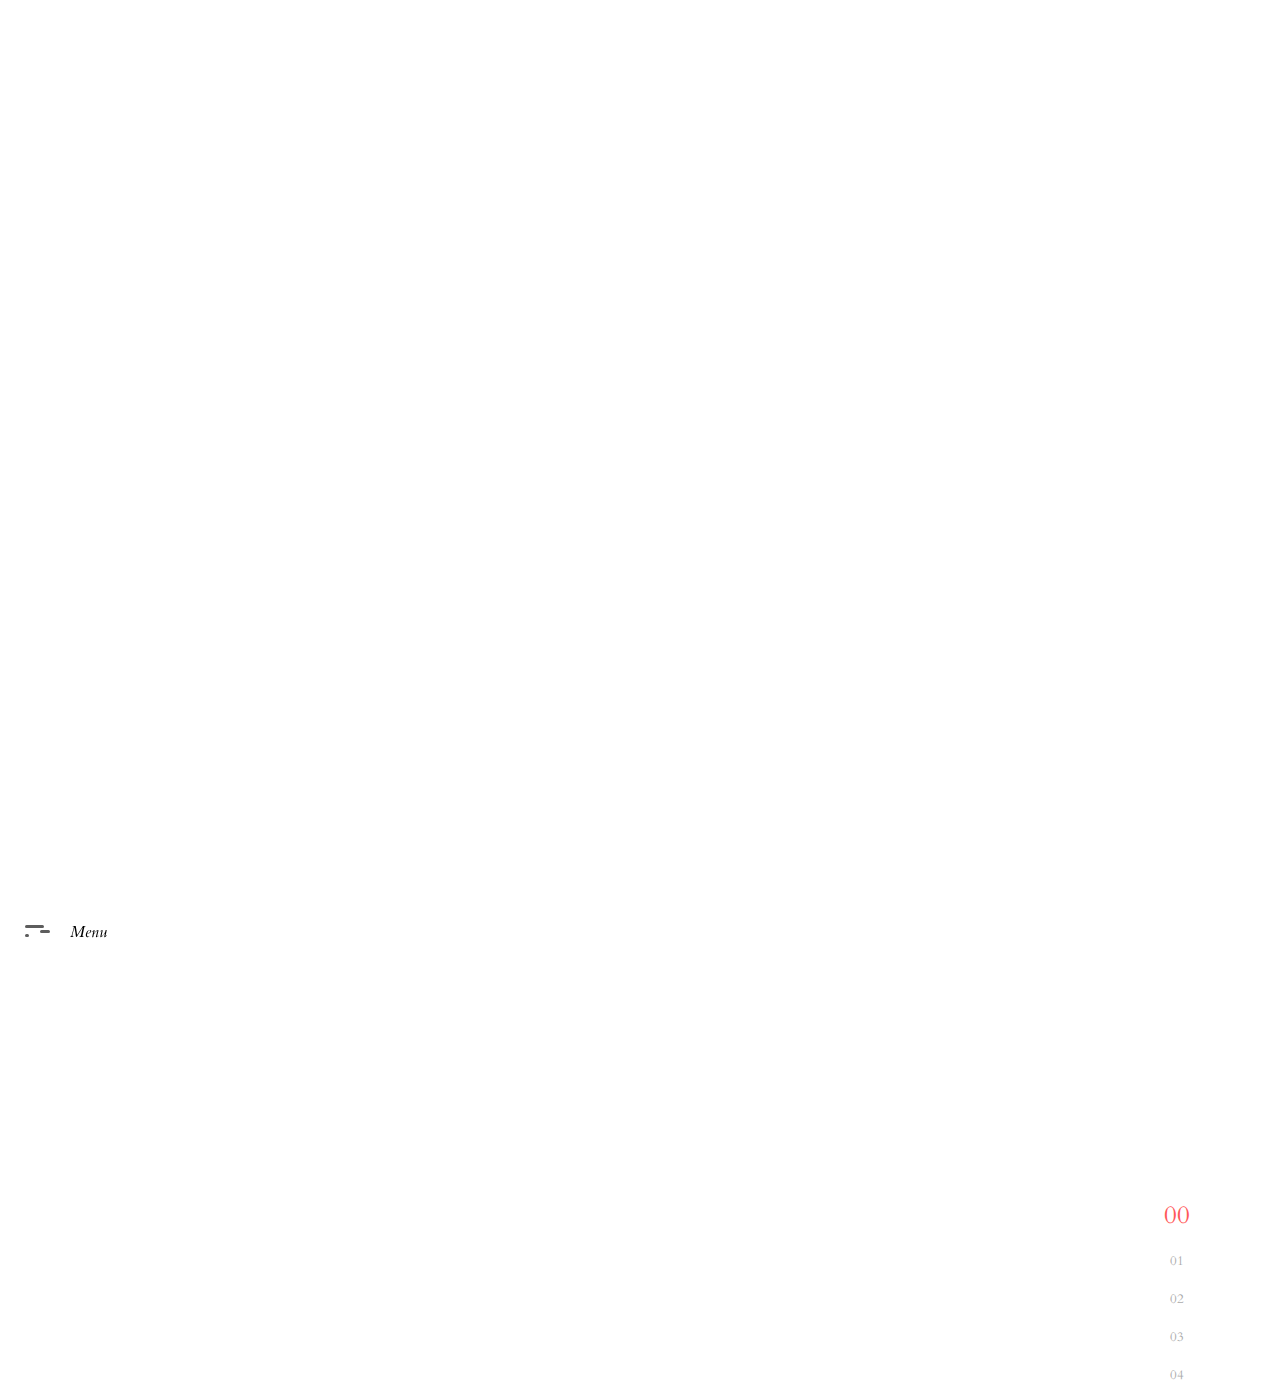
<file: index.html>
<!DOCTYPE html>
<html lang="en">
<head>
	<meta charset="UTF-8">
	<title>Gérome Lacaux - Web Student</title>
	<link rel="stylesheet" type="text/css" href="style/style.css">
	<link href="https://fonts.googleapis.com/css?family=Montserrat:100,200,300,400,400i,500,600,700,900" rel="stylesheet">
	<link rel="icon" type="image/png" href="img-layout/favicon2Test.png" />
	<link href="https://fonts.googleapis.com/css?family=Cardo:400,400i,700" rel="stylesheet">
	<script src="https://ajax.googleapis.com/ajax/libs/jquery/3.1.1/jquery.min.js"></script>
	<script type="text/javascript" src="javascript/MailtoComposeInGMail.user.js"></script>
</head>
<body>
	<div class="containerLoader">
		<div class="half">
			<div class="loader">
				<svg version="1.1" id="recruiting-r-drawit" xmlns="http://www.w3.org/2000/svg" xmlns:xlink="http://www.w3.org/1999/xlink" x="0px" y="0px"
				width="800px" height="400px" xml:space="preserve">
				<path class="drawit recruiting-r" d="M246,160h39.3v62c-17.3,19.3-41.3,29-72,29c-25.7,0-47.2-8.5-64.6-25.5c-17.4-17-26.1-38.5-26.1-64.4
				c0-25.9,8.9-47.5,26.6-64.9c17.8-17.3,39.2-26,64.3-26c25.1,0,46.9,8.3,65.4,24.8l-20.3,29.3c-7.8-6.8-15-11.5-21.6-14.1
				c-6.6-2.6-13.7-3.9-21.4-3.9c-14.8,0-27.3,5-37.5,15.1c-10.2,10.1-15.3,23.4-15.3,39.9s4.9,29.7,14.6,39.6
				c9.8,9.9,21.4,14.9,34.9,14.9s24.8-2.6,33.8-7.8V160z"/>
			</svg>
		</div>
	</div>
</div>
<section class="lines">
	<span class="l1"></span>
	<span class="l2"></span>
	<span class="l3"></span>
	<span class="l4"></span>
	<span class="l5"></span>
	<span class="l6"></span>
	<span class="l7"></span>
	<span class="l8"></span>
</section>
<article class="containerGlobalMenu clearfix">
	<div class="containerBurgerMenu">
		<div class="strait1"></div>
		<div class="strait2"></div>
		<div class="strait3"></div>
	</div>
	<a class="menu-link">
		<div class="strip-anim-container">
			<div class=".menu-link-txt">
				<div class="menu-link-default">
					<div class="menu-link-default-txt">Menu</div>
				</div>
				<div class="menu-link-hover">Menu</div>
			</div>
		</div>
	</a>
</article>
<div class="containerCarrousel">
	<p id="0" class="active">00</p>
	<p id="1">01</p>
	<p id="2">02</p>
	<p id="3">03</p>
	<p id="4">04</p>
</div>
<div class="mainPage">
	<div class="containerTitle">
		<h1>Front Dev</h1>
		<h2>Apprenticeship search</h2>
		<div class="anim"></div>
		<div class="animh1"></div>
		<div class="animh2"></div>
	</div>
	<div class="containerTitle2">
		<p>Hello, my name is Gérome and I'm a french web student @HETIC and this is my Portfolio.</p>
	</div>
	<div class="scroll2">
	<a href="http://geromelacaux.fr/Larchitecture/">
		<p><h2><span>LARCHITECTURE</span></h2>
			<div class="alignProject">
				<div class="shadowContainerLarchitecture">
					<div class="containerLarchitecture">
						<h3>Larchitecture <span>//</span> Responsive</h3>
						<span class="barLarchitecture"></span>
						<p class="buttonDiscover">#Discover</p>
					</div>
					<div></div>
				</div>
			</div>
		</p>
	</a>
	</div>
	<div class="scroll3">
		<a href="http://geromelacaux.fr/Tate/">
		<p><h2><span>GALERIE</span></h2>
			<div class="alignProject">
				<div class="shadowContainerGalerie">
					<div class="containerGalerie">
						<h3>Tate Modern <span>//</span> Recast</h3>
						<span class="barGalerie"></span>
						<p class="buttonDiscover">#Discover</p>
					</div>
					<div></div>
				</div>
			</div>
		</p>
		</a>
	</div>
	<div class="scroll4">
	<a href="http://geromelacaux.fr/Caveman/">
		<p><h2><span>CAVEMAN</span></h2>
			<div class="alignProject">
				<div class="shadowContainerCaveman">
					<div class="containerCaveman">
						<h3>The Caveman <span>//</span> Creation</h3>
						<span class="barCaveman"></span>
						<p class="buttonDiscover">#Discover</p>
					</div>
					<div></div>
				</div>
			</div>
		</p>
	</a>
	</div>
	<div class="scroll5">
		<p><h2><span>Incomming</span></h2>
			<div class="alignProject">
				<div class="shadowContainerIncomming">
					<div class="containerIncomming">
						<h3>Soon <span>//</span> Incomming</h3>
						<span class="barIncomming"></span>
						<p class="buttonDiscover">#Discover</p>
					</div>
					<div></div>
				</div>
			</div>
		</p>
	</div>
</div>
</div>
<h4 class="scrollArrow">
  scroll
  <svg version="1.1" id="svg-arrow-down" xmlns="http://www.w3.org/2000/svg" xmlns:xlink="http://www.w3.org/1999/xlink" x="0px" y="0px" viewBox="0 0 22 24" style="enable-background:new 0 0 22 24;" xml:space="preserve">
    <polygon style="fill:#000000;" points="20.58,11.584 12.004,20.158 12.004,0 9.996,0 9.996,20.158 1.42,11.584 0,13.004 11,24
					22,13.004 "></polygon>
  </svg></h4>
<div class="containerNav">
	<nav>
		<ul class="listMenu">
			<li class="homeLink"><p><a>Home</a></p></li>
			<li><p><a href="">Project</a></p></li>
			<li class="aboutLink"><p><a>About Me</a></p></li>
			<li class="contactLink"><p><a>Contact</a></p></li>
		</ul>
	</nav>
	<div class="bigLetter"></div>
</div>
<div class="containerContact">
	<h2><span>Contact</span><span>Me ?</span></h2>
	<div class="containerLinksContact">
	<ul>
		<li><a href="">Mail<div class="aboutBar"></div></a> <br></li>
		<li><a href="https://www.linkedin.com/in/g%C3%A9rome-lacaux-8150a0138/">Linkedin<div class="aboutBar"></div></a> <br></li>
		<li><a href="https://hetic.thewarmup.io/player/17">Thewarmup<div class="aboutBar"></div></a> <br></li>
		<li><a href="https://github.com/lacaux-gerome">Github<div class="aboutBar"></div></a> <br></li>
	</ul>
	</div>
	<a class="workTogether" href="mailto:gerome.lacaux@hetic.net?subject=Nouveau briefing" target="_blank" rel="external">Let's work together<br>
	<span>Brief Me</span></a>
</div>
<div class="containerAbout">
	<p>Hello, my name is <span>Gérome Lacaux</span> and I'm a french 19 y/o student @ HETIC Paris. I'm looking for an <span>apprenticeship</span> for 2 years. <br> Passionated and invested, I try to improve my <span>coding skills</span> everyday. At the moment, I'm doing an internship at SNCF as <span>Front-end</span> dev. Do not hesitate to contact me for projects or anything else ! <br></p>
</body>

<script type="text/javascript" src="javascript/js.js"></script>
<script type="text/javascript">
	var loader = document.querySelector('.containerLoader');
	var mainPage = document.querySelector('.mainPage');
	var scrollbar = document.querySelector('.scene-scroll-btn');
	var scrollDown = document.querySelector('.scrollArrow');

	setTimeout(function load(){ 
		loader.style.display = 'none';
	}, 2000);

	setTimeout(function fadeone(){ 
		loader.style.opacity = '0';
		loader.style.transition = '1.5s';
	}, 2000);

	setTimeout(function fadetwo(){ 	
		mainPage.style.display = 'block';
		scrollDown.style.display = 'block';
	}, 2000);

	window.addEventListener("load", function(event) {
		fadeone();
		fadetwo();
		load();
	});



</script>
</script>
</html>
</file>
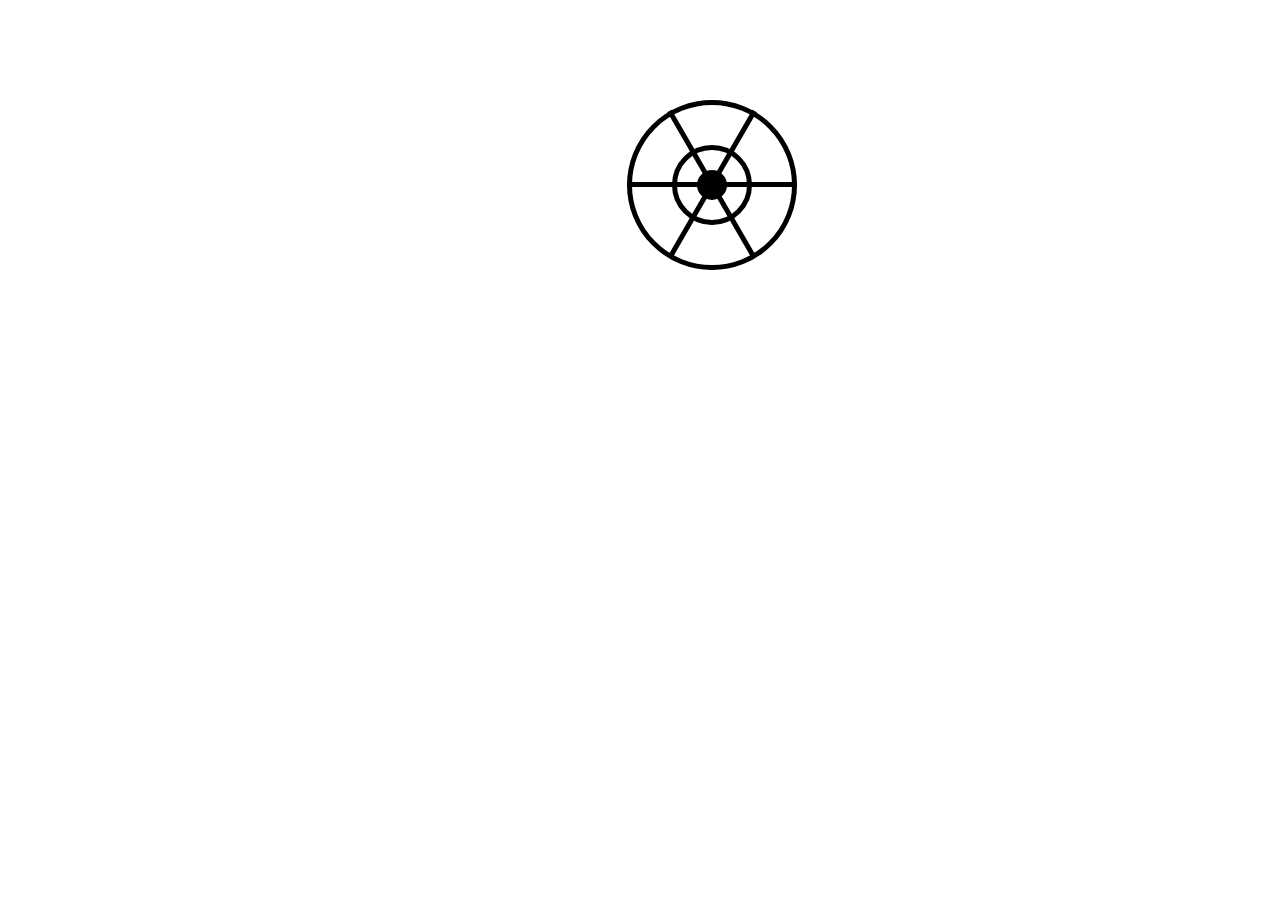
<file: bullshit mé on c jamé/indexClock.html>
<!DOCTYPE html>
<html lang="en">
<head>
	<meta charset="UTF-8">
	<title>Clock</title>
	<link rel="stylesheet" type="text/css" href="indexClockStyle.css">
</head>
<body>
	<div class="containerEngrenages">
		<span></span>
		<div class="roll1"></div>
		<div class="barre1"></div>
		<div class="roll2"></div>
		<div class="barre2"></div>
		<div class="roll3"></div>
		<div class="barre3"></div>
	</div>
</body>
</html>
</file>
<file: style/style.css>
@charset "utf-8";

*{
   padding: 0;
   margin: 0;
}

   *,
   *:before
   *;after {
      box-sizing: border-box;
   }

.clearfix:before,
.clearfix:after {
   content: " ";
   display: table;
}

.clearfix:after {
   clear:both;
}

body{
	font-family: 'Cardo', serif;
    overflow: hidden;
    background-color: white;
}

::selection {
    background-color: #1a1c1f;
    color: #fff;
}

::-webkit-scrollbar
{
  width: 8px;  /* for vertical scrollbars */
  height: 8px; /* for horizontal scrollbars */
}
::-webkit-scrollbar:hover
{
    width: 12px;
    height: 12px;
}

::-webkit-scrollbar-track
{
  background: rgba(0, 0, 0, 0.1);
}

::-webkit-scrollbar-thumb
{
background-color: rgb(255,90,90);
}

.mainPage{
    transition: 1s;
    display: none;
}

.containerLoader{
    height: 100vh;
    display: block;
}

.loader {
  width: 54px;
  height: 80px;
  position: absolute;
  margin: auto;
  top: 0;
  bottom: 0;
  right: 0;
  left: 0;
}

.drawit {
  fill: transparent;
  stroke: #000;
  stroke-width: 2px;
  stroke-dasharray: 1000;
  stroke-dashoffset: 1000;
  animation: dash 1.5s infinite ease-in-out;
}

.recruiting-r {
  fill: white;
  stroke: rgba(0,0,0,0.6);
  stroke-width: 1px;
}


@keyframes dash {
  0% {
    stroke-dashoffset: 1000;
  }
  100% {
    stroke-dashoffset: 0;
  }
}

.half {
  position: absolute;
  top: -40%;
  bottom: 0;
  left: -22%;
  right: 0;
}

.containerLoader p{
    font-style: 'Montserrat', sans-serif;
    text-align: center;
    margin-top: 27%;
    font-style: 40px;
    font-weight: 500;
    letter-spacing: 2;
}

.containerLoader p span{
    font-size: 50px;
}

/* -----------lignes----------- */

.lines{
    width: 100%;
    height: 100%;
    position: fixed;
    pointer-events: none;
    transition: all 2s ease-in-out;
}

.lines > span{
    display: block;
    position: absolute;
    background: rgba(0, 0, 0, 0.11);
    height: 0%;
    width: 1px;
    -webkit-animation-delay: 3s;
    -o-animation-delay: 3s;
    animation-delay: 3s;
    top: 0;
    left: 0;
    content: '';
    animation-name: anim-top-to-bot;
    animation-duration: 3s;
    animation-fill-mode: forwards;
    animation-timing-function: cubic-bezier(0.54, -0.02, 0.43, 1.1);
}

.lines > span:nth-child(2n +1){
    -webkit-animation-delay: 5s;
    -o-animation-delay: 5s;
    animation-delay: 5s;
    animation-name: anim-top-to-bot;
    -webkit-animation-duration:3s;
    -o-animation-duration: 3s;
    animation-duration: 3s; 
    -webkit-animation-fill-mode: forwards;
    -o-animation-fill-mode: forwards;
    animation-fill-mode: forwards: 
    -webkit-animation-timing-function: cubic-bezier(0.54, -0.02, 0.43, 1.1);
    -o-animation-timing-function: cubic-bezier(0.54, -0.02, 0.43, 1.1);
    animation-timing-function: cubic-bezier(0.54, -0.02, 0.43, 1.1);
}

 @keyframes anim-top-to-bot {
    0%  {height:0%;}
    33% {height: 100%;}
    66% {margin-top: 630px;}
    67%{margin-top: 0px;height: 0%;}
    100%{height: 100%;opacity: 0;}
}


.lines .l1{
    left: 12%;
}

.lines .l2{
    left: 23%;
}

.lines .l3{
    left: 34%;
}

.lines .l4{
    left: 45%;
}

.lines .l5{
    left: 56%;
}

.lines .l6{
    left: 67%
}

.lines .l7{
    left: 78%
}

.lines .l8{
    left: 89%
}

/* ---------Menu burger------------ */

.containerGlobalMenu{
    display: inline-block;
    position: fixed;    
    z-index: 9999;
}

.containerGlobalMenu:hover .containerBurgerMenu div{
    background-color: rgb(255,90,90);
}

.containerBurgerMenu{
	overflow: hidden;
	cursor: pointer;
	width: 25px;
    height: 40px;
	margin: 7px 0px 0px 10px;
	float: left;
    position: relative;
	padding: 15px;
}

.containerBurgerMenu div{
	border-radius: 2px;
	background-color: #5D5D5D;
	height: 3px;
    position: absolute;
	margin-top: 2px;
	transition: all 1s cubic-bezier(0.77, 0, 0.175, 1);
}

.containerBurgerMenu div:nth-child(1){
	width: 19px;
    top: 16px;
}
.containerBurgerMenu div:nth-child(2){
	width: 10px;
	transform: translateX(15px);
    top: 21px;
}

.containerBurgerMenu div:nth-child(3){
	width: 4px;
	top: 25px;
}

/*-----------Menu EFFECT--------------*/

.menu-link {
    margin-top: 2px;
    display: inline-block;
    padding: 14px 5px;
    color: #fff;
    overflow: hidden;
    cursor: pointer;
}

.menu-link-txt {
    float: left;
    position: relative;
}

.menu-link-default{
    color: black;
    width: 100%;
    font-style: italic;
    padding: 5px 0;
    white-space: nowrap;
    transition: all 1s cubic-bezier(0.77, 0, 0.175, 1);
    overflow: hidden;
}

.menu-link-hover{
    font-style: italic;
    position: absolute;
    left: 0;
    top: 0;
    width: 0%;
    padding: 5px 0;
    color: rgb(255,90,90);
    white-space: nowrap;
    overflow: hidden;
    transition: all 1s cubic-bezier(0.77, 0, 0.175, 1);
}


.containerGlobalMenu:hover .menu-link-default .menu-link-hover{
    width: 100%
}

.strip-anim-container {
    float: left;
    clear: both;
    position: relative;
    overflow: hidden;
}

.containerGlobalMenu:hover .menu-link .menu-link-hover {
    width: 100%;
}

/* --------Liste caroussel-------- */

.containerCarrousel{
    position: relative;
    z-index: 999999;
    padding: 10px;
    font-size: 13px;
    float: right;
    text-align: center;
    color: black;
    transition: .3s;
    margin-top: 32vh;
    margin-right: 80px;
    -webkit-transition-timing-function: ease-in-out;
    -o-transition-timing-function: ease-in-out;
    transition-timing-function: ease-in-out;

}

.containerCarrousel p{
    margin-top: 20px;
    color: #ababab;
    cursor: pointer;
}

.containerCarrousel p:nth-child(1){
    margin-top: 0px;
}

.containerCarrousel .active{
    font-size: 25px;
    color: rgb(255,90,90);
}

/* ---------titre + annim loader---------- */

.containerTitle{
    width: 500px;
    position: relative;
    top: 20vh;
    left: 34%;
}

.containerTitle h1{
    position: absolute;
    top: 0;
    left: 0;
    font-size: 100px;
    font-family: 'Montserrat', sans-serif;
    font-weight: 600;
    visibility: hidden;
    animation-name: anim-visible;
    animation-duration: 1.5s;
    animation-fill-mode: forwards;
}

@keyframes anim-visible{
    50%{visibility: hidden;}
    51%{visibility: visible;}
    100%{visibility: visible;}
}

.containerTitle h2{
    visibility: hidden;
    animation-name: anim-visible;
    animation-duration: 1.5s;
    animation-delay: 0.2s;
    animation-fill-mode: forwards;
    position: absolute;
    top: 38vh;
    left: 11%;
    color: #666666;
    font-family: 'Cardo', serif;
    font-size:40px;
    font-weight: 400;
    font-style: italic;
    letter-spacing: 2px;
}

.animh2{
    position: absolute;
    top: 39vh;
    left: 11%;
    height: 47px;
    width: 400px;
}

.animh2:before{
    content: '';
    position: absolute;
    left: 0;
    top: 0;
    width: 0px;
    height: 100%;
    background-color: rgb(255,90,90);
    z-index: 0;
    animation-name: animH2-loaderfirst;
    animation-delay: 0.2s;
    animation-duration: 1.5s;
    animation-fill-mode: forwards;
    animation-timing-function: cubic-bezier(0.54, -0.02, 0.43, 1.1);
}

 @keyframes animH2-loaderfirst {
    0%  {width: 0px;}
    50% {width: 400px;}
    51% {width: 0px;}
}

.animh2:after{
    content: '';
    position: absolute;
    right: 0;
    top: 0;
    width: 0px;
    height: 100%;
    background-color: rgb(255,90,90);
    z-index: 1;
    animation-name: animH2-loadersecond;
    animation-delay: 0.2s;
    animation-duration: 1.5s;
    animation-fill-mode: forwards;
    animation-timing-function: cubic-bezier(0.54, -0.02, 0.43, 1.1);
}

 @keyframes animH2-loadersecond {
    50%  {width: 0px;}
    51% {width: 400px;}
    100% {width: 0px;}
}

.anim{
    position: absolute;
    top: 10px;
    left: 0;
    height: 100px;
    width: 510px;
}

.anim:before{
    content: '';
    position: absolute;
    left: 0;
    top: 0;
    width: 0px;
    height: 100%;
    background-color: #1a1c1f;
    z-index: 0;
    animation-name: anim-loaderfirst;
    animation-duration: 1.5s;
    animation-fill-mode: forwards;
    animation-timing-function: cubic-bezier(0.54, -0.02, 0.43, 1.1);
}

 @keyframes anim-loaderfirst {
    0%  {width: 0px;}
    50% {width: 510px;}
    51% {width: 0px;}
}

.anim:after{
    content: '';
    position: absolute;
    right: 0;
    top: 0;
    width: 0px;
    height: 100%;
    background-color: #1a1c1f;
    z-index: 1;
    animation-name: anim-loadersecond;
    animation-duration: 1.5s;
    animation-fill-mode: forwards;
    animation-timing-function: cubic-bezier(0.54, -0.02, 0.43, 1.1);
}

 @keyframes anim-loadersecond {
    50%  {width: 0px;}
    51% {width: 510px;}
    100% {width: 0px;}
}

/* -------Description en dessous du titre-------- */

.containerTitle2 {
    position: relative;
    top: 45vh;
    display: block;
    text-align: center;
    left: 4.7%;
    color: #666666;
    font-family: 'Cardo', serif;
    font-size: 20px;
    font-weight: 100;
    font-style: italic; 
}

.containerTitle2:after{
    content: '';
    position: absolute;
    right: 0;
    top: 0px;
    width: 100%;
    height: 40px;
    background-color: white;
    z-index: 1;
    animation-name: animNavContainerTitle2;
    animation-delay: 0s;
    animation-duration: 2s;
    animation-fill-mode: forwards;
    animation-timing-function: cubic-bezier(0.54, -0.02, 0.43, 1.1);
}

 @keyframes animNavContainerTitle2 {
    0%  {height: 40px;}
    100% {height: 0px;}
}


/*---------Button annim----------*/

.scrollArrow {
  position: absolute;
  top: 93%;
  cursor: pointer;
  left: 50%;
  display: none;
  padding: 25px;
  font-family: sans-serif;
  text-align: center;
  text-transform: uppercase;
  letter-spacing: 1px;
  font-size: 12px;
  font-family: 'Montserrat', sans-serif;
  font-weight: 400;
  -webkit-transform: translate(-50%, -50%);
          transform: translate(-50%, -50%);
}
.scrollArrow svg {
  width: 14px;
  display: block;
  margin: 10px auto;
  position: absolute;
  top: 65%;
  left: 44%;
}

.scrollArrow:hover svg{
    animation-name: arrow;
    animation-duration: 2s;
    animation-iteration-count: infinite;
}

@keyframes arrow{
    0%  {top: 65%;}
    50% {top: 75%;}
    100% {top: 65%;}
}
/* .scene-scroll-btn-intro-container {
    bottom: 0;
    height: 60px;
    animation-timing-function: cubic-bezier(0.54, -0.02, 0.43, 1.1);
}

 @keyframes anim-bot-to-top-btn {
    0%   {height:0px;}
    100% {height: 60px;}
}

.scene-scroll-btn-container {
    position: absolute;
    left: 52.5%;
    width: 6px;
    margin-left: -47px;
    cursor: pointer;
    overflow: hidden;
}

.scene-scroll-btn {
    animation-fill-mode: forwards;
    animation-duration: 2s;
    animation-name: anim-bot-to-top-btn;
    display: none;
    position: absolute;
    left: 0;
    top: 0;
    width: 100%;
    height: 100%;
    background-color: #F95759;
    overflow: hidden;
}

.scene-scroll-btn:before {
    background-color: #6d6d6d;
    transform: translateY(-100%);
    transition: all 1s cubic-bezier(0.77, 0, 0.175, 1);
}

.scene-scroll-btn:before, .scene-scroll-btn:after {
    content: '';
    position: absolute;
    left: 0;
    top: 0;
    width: 100%;
    height: 100%;
    z-index: 0;
}

.scene-scroll-btn:after {
    background-color: #1a1c1f;
    -webkit-transform: translateY(-200%);
    -ms-transform: translateY(-200%);
    -o-transform: translateY(-200%);
    transform: translateY(-200%);
    transition: all 1s cubic-bezier(0.77, 0, 0.175, 1);
}

.scene-scroll-btn:hover:before{
    transform: translateY(0%);
}

.scene-scroll-btn:hover:after{
    transform: translateY(0%);
}

.txt-scroll{
    position: absolute;
    left: 51%;
    bottom: 30px;
    transform: rotate(90deg);
    font-style: italic;
}
 */
/* -------Navigation--------- */

.containerNav{
    display: none;
    background-color: white;
    height: 100vh;
}

.containerNav ul{
    list-style: none;
    position: relative;
    display: inline-block;
    padding-top: 9%;
    left: 10%;
    width: 300px;
}

.containerNav li a{
    color: #595959;
    text-decoration: none;
    transition: 0.3s;
}

.containerNav li{
    font-family: 'Montserrat', sans-serif;
    font-weight: 400;
    font-size: 60px;
    margin-bottom: 30px;
    position: relative;
}

.containerNav li a:hover{
    color: rgb(255,90,90);
    cursor: pointer;
}

.containerNav li:nth-child(1){
    width: 200px;
}

.containerNav li:nth-child(1) p{
    visibility: hidden;
    animation-name: anim-visible;
    animation-duration: 1.5s;
    animation-delay: 0.2s;
    animation-fill-mode: forwards;
}

.containerNav li:nth-child(2){
    width: 280px;
}

.containerNav li:nth-child(2) p{
    visibility: hidden;
    animation-name: anim-visible;
    animation-duration: 1.5s;
    animation-delay: 0.4s;
    animation-fill-mode: forwards;
}

.containerNav li:nth-child(3){
    width: 320px;
}

.containerNav li:nth-child(3) p{
    visibility: hidden;
    animation-name: anim-visible;
    animation-duration: 1.5s;
    animation-delay: 0.2s;
    animation-fill-mode: forwards;
}

.containerNav li:nth-child(4){
    width: 280px;
}

.containerNav li:nth-child(4) p{
    visibility: hidden;
    animation-name: anim-visible;
    animation-duration: 1.5s;
    animation-delay: 0.4s;
    animation-fill-mode: forwards;
}

.containerNav li:nth-child(1):before{
    content: '';
    position: absolute;
    left: 0;
    top: 10px;
    width: 0px;
    height: 60px;
    background-color: #202020;
    z-index: 0;
    animation-name: animNav1-loaderfirst;
    animation-delay: 0.2s;
    animation-duration: 1.5s;
    animation-fill-mode: forwards;
    animation-timing-function: cubic-bezier(0.54, -0.02, 0.43, 1.1);
}

.containerNav li:nth-child(1):after{
    content: '';
    position: absolute;
    right: 0;
    top: 10px;
    width: 0px;
    height: 60px;
    background-color: #202020;
    z-index: 1;
    animation-name: animNav1-loadersecond;
    animation-delay: 0.2s;
    animation-duration: 1.5s;
    animation-fill-mode: forwards;
    animation-timing-function: cubic-bezier(0.54, -0.02, 0.43, 1.1);
}

 @keyframes animNav1-loaderfirst {
    0%  {width: 0px;}
    50% {width: 200px;}
    51% {width: 0px;}
}

 @keyframes animNav1-loadersecond {
    50%  {width: 0px;}
    51% {width: 200px;}
    100% {width: 0px;}
}

.containerNav li:nth-child(2):before{
    content: '';
    position: absolute;
    left: 0;
    top: 10px;
    width: 0px;
    height: 60px;
    background-color: #202020;
    z-index: 0;
    -webkit-animation-name: animNav2-loaderfirst;
    -o-animation-name: animNav2-loaderfirst;
    animation-name: animNav2-loaderfirst;
    -webkit-animation-delay: 0.4s;
    -o-animation-delay: 0.4s;
    animation-delay: 0.4s;
    -webkit-animation-duration: 1.5s;
    -o-animation-duration: 1.5s;
    animation-duration: 1.5s;
    -webkit-animation-fill-mode: forwards;
    -o-animation-fill-mode: forwards;
    animation-fill-mode: forwards;
    -webkit-animation-timing-function: cubic-bezier(0.54, -0.02, 0.43, 1.1);
    -o-animation-timing-function: cubic-bezier(0.54, -0.02, 0.43, 1.1);
    animation-timing-function: cubic-bezier(0.54, -0.02, 0.43, 1.1);
}

.containerNav li:nth-child(2):after{
    content: '';
    position: absolute;
    right: 0;
    top: 10px;
    width: 0px;
    height: 60px;
    background-color: #202020;
    z-index: 1;
    -webkit-animation-name: animNav2-loadersecond;
    -o-animation-name: animNav2-loadersecond;
    animation-name: animNav2-loadersecond;
    -webkit-animation-delay: 0.4s;
    -o-animation-delay: 0.4s;
    animation-delay: 0.4s;
    -webkit-animation-duration: 1.5s;
    -o-animation-duration: 1.5s;
    animation-duration: 1.5s;
    -webkit-animation-fill-mode: forwards;
    -o-animation-fill-mode: forwards;
    animation-fill-mode: forwards;
    -webkit-animation-timing-function: cubic-bezier(0.54, -0.02, 0.43, 1.1);
    -o-animation-timing-function: cubic-bezier(0.54, -0.02, 0.43, 1.1);
    animation-timing-function: cubic-bezier(0.54, -0.02, 0.43, 1.1);
}

 @keyframes animNav2-loaderfirst {
    0%  {width: 0px;}
    50% {width: 280px;}
    51% {width: 0px;}
}

 @keyframes animNav2-loadersecond {
    50%  {width: 0px;}
    51% {width: 280px;}
    100% {width: 0px;}
}

.containerNav li:nth-child(3):before{
    content: '';
    position: absolute;
    left: 0;
    top: 10px;
    width: 0px;
    height: 60px;
    background-color: #202020;
    z-index: 0;
    -webkit-animation-name: animNav3-loaderfirst;
    -o-animation-name: animNav3-loaderfirst;
    animation-name: animNav3-loaderfirst;
     -webkit-animation-delay: 0.2s;
    -o-animation-delay: 0.2s;
    animation-delay: 0.2s;
    -webkit-animation-duration: 1.5s;
    -o-animation-duration: 1.5s;
    animation-duration: 1.5s;
    -webkit-animation-fill-mode: forwards;
    -o-animation-fill-mode: forwards;
    animation-fill-mode: forwards;
    -webkit-animation-timing-function: cubic-bezier(0.54, -0.02, 0.43, 1.1);
    -o-animation-timing-function: cubic-bezier(0.54, -0.02, 0.43, 1.1);
    animation-timing-function: cubic-bezier(0.54, -0.02, 0.43, 1.1);
}

.containerNav li:nth-child(3):after{
    content: '';
    position: absolute;
    right: 0;
    top: 10px;
    width: 0px;
    height: 60px;
    background-color: #202020;
    z-index: 1;
    -webkit-animation-name: animNav3-loadersecond;
    -o-animation-name: animNav3-loadersecond;
    animation-name: animNav3-loadersecond;
    -webkit-animation-delay: 0.2s;
    -o-animation-delay: 0.2s;
    animation-delay: 0.2s;
    -webkit-animation-du1.5sration: 1.5s;
    -o-animation-duration: 1.5s;
    animation-duration: 1.5s;
    -webkit-animation-fill-mode: forwards;
    -o-animation-fill-mode: forwards;
    animation-fill-mode: forwards;
    -webkit-animation-timing-function: cubic-bezier(0.54, -0.02, 0.43, 1.1);
    -o-animation-timing-function: cubic-bezier(0.54, -0.02, 0.43, 1.1);
    animation-timing-function: cubic-bezier(0.54, -0.02, 0.43, 1.1);
}
 @keyframes animNav3-loaderfirst {
    0%  {width: 0px;}
    50% {width: 320px;}
    51% {width: 0px;}
}

 @keyframes animNav3-loadersecond {
    50%  {width: 0px;}
    51% {width: 320px;}
    100% {width: 0px;}
}

.containerNav li:nth-child(4):before{
    content: '';
    position: absolute;
    left: 0;
    top: 10px;
    width: 0px;
    height: 60px;
    background-color: #202020;
    z-index: 0;
    -webkit-animation-name: animNav2-loaderfirst;
    -o-animation-name: animNav2-loaderfirst;
    animation-name: animNav2-loaderfirst;
    -webkit-animation-delay: 0.4s;
    -o-animation-delay: 0.4s;
    animation-delay: 0.4s;
    -webkit-animation-duration:1.5s ;
    -o-animation-duration:1.5s ;
    animation-duration:1.5s ;
    -webkit-animation-fill-mode: forwards;
    -o-animation-fill-mode: forwards;
    animation-fill-mode: forwards;
    -webkit-animation-timing-function:cubic-bezier(0.54, -0.02, 0.43, 1.1);
    -o-animation-timing-function:cubic-bezier(0.54, -0.02, 0.43, 1.1);
    animation-timing-function: cubic-bezier(0.54, -0.02, 0.43, 1.1);
}

.containerNav li:nth-child(4):after{
    content: '';
    position: absolute;
    right: 0;
    top: 10px;
    width: 0px;
    height: 60px;
    background-color: #202020;
    z-index: 1;
    -webkit-animation-name: animNav2-loadersecond;
    -o-animation-name: animNav2-loadersecond;
    animation-name: animNav2-loadersecond;
    -webkit-animation-delay: 0.4s;
    -o-animation-delay: 0.4s;
    animation-delay: 0.4s;
    -webkit-animation-duration:1.5s ;
    -o-animation-duration:1.5s ;
    animation-duration:1.5s ;
    -webkit-animation-fill-mode: forwards;
    -o-animation-fill-mode: forwards;
    animation-fill-mode: forwards;
    -webkit-animation-timing-function:cubic-bezier(0.54, -0.02, 0.43, 1.1);
    -o-animation-timing-function:cubic-bezier(0.54, -0.02, 0.43, 1.1);
    animation-timing-function: cubic-bezier(0.54, -0.02, 0.43, 1.1); 
}

.bigLetter{
    font-family: 'Cardo', serif;
    font-size: 40em;
    position: absolute;
    right: 2%;
    top: 8vh;
    opacity: 0.05;
    color: black;
    font-weight: 400;
}

/* .redCube{
    position: absolute;
    right: 0;
    top: 0;
    width: 0%;
    height: 100vh;
    -webkit-animation-name: animCube;
    -o-animation-name: animCube;
    animation-name: animCube;
    -webkit-animation-delay: 0s;
    -o-animation-delay: 0s;
    animation-delay: 0s;
    -webkit-animation-duration:1.5s ;
    -o-animation-duration:1.5s ;
    animation-duration:1.5s ;
    -webkit-animation-fill-mode: forwards;
    -o-animation-fill-mode: forwards;
    animation-fill-mode: forwards;
    -webkit-animation-timing-function:cubic-bezier(0.54, -0.02, 0.43, 1.1);
    -o-animation-timing-function:cubic-bezier(0.54, -0.02, 0.43, 1.1);
    animation-timing-function: cubic-bezier(0.54, -0.02, 0.43, 1.1); 
}

@keyframes animBube{
    0% {width: 0%;}
    100%{width: 15%;}
} */

/*-------scoll 2------- */

.scroll2{
    height: 100vh;
    margin-top: 100vh;
    position: relative;
}

.scroll2 h1{
    text-align: center;
    font-family: 'cardo', sans-serif;
    font-weight: 500;
    font-size: 4em;

}

.numberOfPage{
    color: #dddddd;
    font-size: 10rem;
    position: absolute;
    bottom: 15px;
    left: -30px;
}

/* --------Page 2 projet Larchitecture----------- */

.scroll2 h1{
    text-align: center;
    font-family: 'cardo', sans-serif;
    font-weight: 600;
    font-size: 4em;
}

.scroll2 a{
    text-decoration: none;
}

.scroll2 h2{
    font-family: 'Montserrat', sans-serif;
    font-size: 150px;
    font-weight: 600;
    opacity: 0.05;
}

.scroll2 h2 span{
    position: absolute;
    opacity: 0.4;
    top: 30%;
    left: 1%;
    letter-spacing: 0.8em;
    z-index: 1;
}

.scroll2 .listLarchitecture{
    list-style: none;
    display: inline-block;
    text-decoration: none;
    color: black;
    line-height: 30px;
}

.scroll2 .alignProject{
    margin: 0 auto;
    width: 30%;
    position: relative;
    top: 20vh;
}

.scroll2 .containerLarchitecture{
    width: 98%;
    margin-top: 5px;
    margin-left: 1%;
    height: 300px;
    background-color: #fe4469;
    position: absolute;
    z-index: 9999;
    transition: 0.3s;
    cursor: pointer;
}

.scroll2 .containerLarchitecture:hover{
    width: 100%;
    height: 310px;
    margin-left: 0%;
    margin-top: 0%;
    -webkit-box-shadow: 3px 5px 12px 0px rgba(0,0,0,0.29);
    -moz-box-shadow: 3px 5px 12px 0px rgba(0,0,0,0.29);
    box-shadow: 3px 5px 12px 0px rgba(0,0,0,0.29);
}

.scroll2 .containerLarchitecture:hover .barLarchitecture{
    -webkit-box-shadow: 3px 5px 8px 0px rgba(0,0,0,0.15);
    -moz-box-shadow: 3px 5px 8px 0px rgba(0,0,0,0.15);
    box-shadow: 3px 5px 8px 0px rgba(0,0,0,0.15);
}
/* 
.containerDuotone:hover h3 span{
    -webkit-box-shadow: 3px 5px 12px 0px rgba(0,0,0,0.29);
    -moz-box-shadow: 3px 5px 12px 0px rgba(0,0,0,0.29);
    box-shadow: 3px 5px 12px 0px rgba(0,0,0,0.29);
} */


.scroll2 .shadowContainerLarchitecture{
    width: 100%;
    height: 310px;
    position: absolute;
    left: -2px;
    top: -2px;
    z-index: 9998;
    transition: 0.3s;
    cursor: pointer;
}

.scroll2 .containerLarchitecture h3{
    color: #404040;
    font-family: 'Montserrat', sans-serif;
    font-size: 4em;
    width: 300%;
    position: absolute;
    top: 20%;
    left: -40%;
    font-weight: 600;
}

.scroll2 .containerLarchitecture h3 span{
    font-family: 'Montserrat', sans-serif;
    font-weight: 400;
    color: #ffe50f;
}

.scroll2 .barLarchitecture{
    position: absolute;
    top: 50%;
    left: 80%;
    width: 17%;
    height: 8px;
    background-color: #ffe50f;
}

.scroll2 .buttonDiscover{
    font-family: 'Montserrat', sans-serif;
    font-size: 20px;
    position: relative;
    left: 4%;
    top: 87%;
    color: white;
    display: inline-block;
}

.scroll2 .buttonDiscover:after{
    content: '';
    position: absolute;
    bottom: -2px;
    left: 0;
    height: 2px;
    width: 0%;
    background-color: white;
    transition: 0.4s;
}

.scroll2 .containerLarchitecture:hover .buttonDiscover:after{
    width: 100%;
}

/*-------scoll 3------- */

.scroll3{
    height: 100vh;
    width: 100%;
    position: relative;
}

.scoll a{
    text-decoration: none;
}

.scroll3 h1{
    text-align: center;
    font-family: 'cardo', sans-serif;
    font-weight: 600;
    font-size: 4em;
}

.scroll3 h2{
    font-family: 'Montserrat', sans-serif;
    font-size: 150px;
    font-weight: 600;
    opacity: 0.05;
}

.scroll3 h2 span{
    position: absolute;
    opacity: 0.4;
    top: 30%;
    left: 4%;
    letter-spacing: 0.8em;
    z-index: 1;
}

.scroll3 .listGalerie{
    list-style: none;
    display: inline-block;
    text-decoration: none;
    color: black;
    line-height: 30px;
}

.scroll3 .alignProject{
    margin: 0 auto;
    width: 30%;
    position: relative;
    top: 20vh;
}

.scroll3 .containerGalerie{
    width: 98%;
    margin-top: 5px;
    margin-left: 1%;
    height: 300px;
    background-color: rgb(125,146,255);
    position: absolute;
    z-index: 9999;
    transition: 0.3s;
    cursor: pointer;
}

.scroll3 .containerGalerie:hover{
    width: 100%;
    height: 310px;
    margin-left: 0%;
    margin-top: 0%;
    -webkit-box-shadow: 3px 5px 12px 0px rgba(0,0,0,0.29);
    -moz-box-shadow: 3px 5px 12px 0px rgba(0,0,0,0.29);
    box-shadow: 3px 5px 12px 0px rgba(0,0,0,0.29);
}

.scroll3 .containerGalerie:hover .barGalerie{
    -webkit-box-shadow: 3px 5px 8px 0px rgba(0,0,0,0.15);
    -moz-box-shadow: 3px 5px 8px 0px rgba(0,0,0,0.15);
    box-shadow: 3px 5px 8px 0px rgba(0,0,0,0.15);
}

.scroll3 .shadowContainerGalerie{
    width: 100%;
    height: 310px;
    position: absolute;
    left: -2px;
    top: -2px;
    z-index: 9998;
    transition: 0.3s;
    cursor: pointer;
}

.scroll3 .containerGalerie h3{
    color: #404040;
    font-family: 'Montserrat', sans-serif;
    font-size: 65px;
    width: 200%;
    position: absolute;
    top: 20%;
    left: -26%;
    font-weight: 600;
}

.scroll3 .containerGalerie h3 span{
    font-family: 'Montserrat', sans-serif;
    font-weight: 400;
    color: #ebd4b2;
}

.scroll3 .barGalerie{
    position: absolute;
    top: 50%;
    left: 80%;
    width: 17%;
    height: 8px;
    background-color: #ebd4b2;
}

.scroll3 .buttonDiscover{
    font-family: 'Montserrat', sans-serif;
    font-size: 20px;
    position: relative;
    left: 4%;
    top: 87%;
    color: white;
    display: inline-block;
}

.scroll3 .buttonDiscover:after{
    content: '';
    position: absolute;
    bottom: -2px;
    left: 0;
    height: 2px;
    width: 0%;
    background-color: white;
    transition: 0.4s;
}

.scroll3 .containerGalerie:hover .buttonDiscover:after{
    width: 100%;
}

/*-------scoll 4------- */

.scroll4{
    height: 100vh;
    width: 100%;
    position: absolute;
}

.scroll4{
    text-decoration: none;
}

.scroll4 h1{
    text-align: center;
    font-family: 'cardo', sans-serif;
    font-weight: 600;
    font-size: 4em;
}

.scroll4 h2{
    font-family: 'Montserrat', sans-serif;
    font-size: 150px;
    font-weight: 600;
    opacity: 0.05;
}

.scroll4 h2 span{
    position: absolute;
    opacity: 0.4;
    top: 30%;
    left: 1%;
    letter-spacing: 0.8em;
    z-index: 1;
}

.scroll4 .listCaveman{
    list-style: none;
    display: inline-block;
    text-decoration: none;
    color: black;
    line-height: 30px;
}

.scroll4 .alignProject{
    margin: 0 auto;
    width: 30%;
    position: relative;
    top: 20vh;
}

.scroll4 .containerCaveman{
    width: 98%;
    margin-top: 5px;
    margin-left: 1%;
    height: 300px;
    background-color: #f5a54a;
    position: absolute;
    z-index: 9999;
    transition: 0.3s;
    cursor: pointer;
}

.scroll4 .containerCaveman:hover{
    width: 100%;
    height: 310px;
    margin-left: 0%;
    margin-top: 0%;
    -webkit-box-shadow: 3px 5px 12px 0px rgba(0,0,0,0.29);
    -moz-box-shadow: 3px 5px 12px 0px rgba(0,0,0,0.29);
    box-shadow: 3px 5px 12px 0px rgba(0,0,0,0.29);
}

.scroll4 .containerCaveman:hover .barCaveman{
    -webkit-box-shadow: 3px 5px 8px 0px rgba(0,0,0,0.15);
    -moz-box-shadow: 3px 5px 8px 0px rgba(0,0,0,0.15);
    box-shadow: 3px 5px 8px 0px rgba(0,0,0,0.15);
}

.scroll4 .shadowContainerCaveman{
    width: 100%;
    height: 310px;
    position: absolute;
    left: -2px;
    top: -2px;
    z-index: 9998;
    transition: 0.3s;
    cursor: pointer;
}

.scroll4 .containerCaveman h3{
    color: #404040;
    font-family: 'Montserrat', sans-serif;
    font-size: 65px;
    width: 200%;
    position: absolute;
    top: 20%;
    left: -35%;
    font-weight: 600;
}

.scroll4 .containerCaveman h3 span{
    font-family: 'Montserrat', sans-serif;
    font-weight: 400;
    color: #d71c05;
}

.scroll4 .barCaveman{
    position: absolute;
    top: 50%;
    left: 80%;
    width: 17%;
    height: 8px;
    background-color: #d71c05;
}

.scroll4 .buttonDiscover{
    font-family: 'Montserrat', sans-serif;
    font-size: 20px;
    position: relative;
    left: 4%;
    top: 87%;
    color: white;
    display: inline-block;
}

.scroll4 .buttonDiscover:after{
    content: '';
    position: absolute;
    bottom: -2px;
    left: 0;
    height: 2px;
    width: 0%;
    background-color: white;
    transition: 0.4s;
}

.scroll4 .containerCaveman:hover .buttonDiscover:after{
    width: 100%;
}

/* scroll 5*/

.scroll5{
    height: 100vh;
    margin-top: 100vh;
    width: 100%;
    position: absolute;
}

.scroll5 h1{
    text-align: center;
    font-family: 'cardo', sans-serif;
    font-weight: 600;
    font-size: 4em;
}

.scroll5 h2{
    font-family: 'Montserrat', sans-serif;
    font-size: 150px;
    font-weight: 600;
    opacity: 0.05;
}

.scroll5 h2 span{
    position: absolute;
    opacity: 0.4;
    top: 30%;
    left: 1%;
    letter-spacing: 0.8em;
    z-index: 1;
}

.scroll5 .listIncomming{
    list-style: none;
    display: inline-block;
    text-decoration: none;
    color: black;
    line-height: 30px;
}

.scroll5 .alignProject{
    margin: 0 auto;
    width: 30%;
    position: relative;
    top: 20vh;
}

.scroll5 .containerIncomming{
    width: 98%;
    margin-top: 5px;
    margin-left: 1%;
    height: 300px;
    background-color: rgba(225,225,225,1);
    position: absolute;
    z-index: 9999;
    transition: 0.3s;
    cursor: pointer;
}

.scroll5 .containerIncomming:hover{
    width: 100%;
    height: 310px;
    margin-left: 0%;
    margin-top: 0%;
    -webkit-box-shadow: 3px 5px 12px 0px rgba(0,0,0,0.29);
    -moz-box-shadow: 3px 5px 12px 0px rgba(0,0,0,0.29);
    box-shadow: 3px 5px 12px 0px rgba(0,0,0,0.29);
}

.scroll5 .containerIncomming:hover .barIncomming{
    -webkit-box-shadow: 3px 5px 8px 0px rgba(0,0,0,0.15);
    -moz-box-shadow: 3px 5px 8px 0px rgba(0,0,0,0.15);
    box-shadow: 3px 5px 8px 0px rgba(0,0,0,0.15);
}

.scroll5 .shadowContainerIncomming{
    width: 100%;
    height: 310px;
    position: absolute;
    left: -2px;
    top: -2px;
    z-index: 9998;
    transition: 0.3s;
    cursor: pointer;
}

.scroll5 .containerIncomming h3{
    color: #404040;
    font-family: 'Montserrat', sans-serif;
    font-size: 65px;
    width: 200%;
    position: absolute;
    top: 20%;
    left: -15%;
    font-weight: 600;
}

.scroll5 .containerIncomming h3 span{
    font-family: 'Montserrat', sans-serif;
    font-weight: 400;
    color: rgb(70,70,70);
}

.scroll5 .barIncomming{
    position: absolute;
    top: 50%;
    left: 80%;
    width: 17%;
    height: 8px;
    background-color: rgb(70,70,70);;
}

.scroll5 .buttonDiscover{
    font-family: 'Montserrat', sans-serif;
    font-size: 20px;
    position: relative;
    left: 4%;
    top: 87%;
    color: white;
    display: inline-block;
}

.scroll5 .buttonDiscover:after{
    content: '';
    position: absolute;
    bottom: -2px;
    left: 0;
    height: 2px;
    width: 0%;
    background-color: white;
    transition: 0.4s;
}

.scroll5 .containerIncomming:hover .buttonDiscover:after{
    width: 100%;
}

/* Page about */

.containerContact{
    height: 100vh;
    width: 100%;
    display: none;
    position: absolute;
}

.containerContact h2{
    font-family: 'Montserrat',sans-serif;
    font-size: 9em;
    font-weight: 400;
    color: rgb(60,60,60);
}

.containerContact h2 span:nth-child(1){
    position: absolute;
    top: 15vh;
    left: -3%;
}

.containerContact h2 span:nth-child(2){
    position: absolute;
    top: 38vh;
    left: 13%;
}

.containerContact .containerLinksContact{
    width: 30%;
    height: 300px;
    position: absolute;
    top: 35vh;
    left: 55%;
}

.containerLinksContact ul li{
    list-style: none;
}

.containerContact .containerLinksContact a{
    color: black;
    text-decoration: none;
}

.aboutBar{
    margin-top: 5px;
    height: 3px;
    width: 3%;
    background-color: black;
    margin-bottom: 10px;
    -webkit-transition: ease-in-out 0.3s;
    -o-transition: ease-in-out 0.3s;
    transition: ease-in-out 0.3s;
    background-color: rgb(255,90,90);
}

.containerLinksContact li:nth-child(1) a:hover .aboutBar{
    width: 6.5%;
}
.containerLinksContact li:nth-child(2) a:hover .aboutBar{
    width: 13%;
}
.containerLinksContact li:nth-child(3) a:hover .aboutBar{
    width: 18%;
}
.containerLinksContact li:nth-child(4) a:hover .aboutBar{
    width: 10%;
}

.workTogether{
    text-decoration: none;
    color: rgb(60,60,60);
    font-size: 1.3em;
    position: absolute;
    font-weight: 400;
    top: 82%;
    right: 8%;
    font-family: 'cardo', sans-serif;
    color: rgb(60,60,60);
    transition: 0.3s;
}

.workTogether span{
    font-family: 'Montserrat',sans-serif;
    font-size: 2.2em;
    font-weight: 800;
    font-style: normal;
}

.workTogether:hover{
    color: rgb(255,90,90);
}

/* --------------------Page about Me----------------- */

.containerAbout{
    height: 100vh;
    width: 100%;
    display: none;
    position: absolute;
}

.containerAbout p{
    font-size: 2em;
    font-weight: 400;
    margin-top: 18vh;
    margin-left: 20%;
    width: 60%;
    line-height: 2em;
}

.containerAbout p span{
    position: relative;
    transition: ease-in 0.3s;
    padding: 0 5px 0 5px;
}

.containerAbout p span:before{
    content: '';
    z-index: -1;
    position: absolute;
    bottom: 0;
    left: 0;
    height: 3px;
    width: 100%;
    background-color: #F95759;
    transition: ease-in 0.3s;
}

.containerAbout p span:hover:before{
    height: 40px;
}

.containerAbout p span:hover{
    color: white;
    transition: ease-in 0.3s;
}
</file>
<file: bullshit mé on c jamé/indexClockStyle.css>
@charset "utf-8";

*{
   padding: 0;
   margin: 0;
}

   *,
   *:before
   *;after {
      box-sizing: border-box;
   }

.clearfix:before,
.clearfix:after {
   content: " ";
   display: table;
}

.clearfix:after {
   clear:both;
}

.containerEngrenages{
   position: relative;
   display: inline-block;
   width: 170px;
   height: 170px;
   top: 100px;
   left: 49%;
   animation-name: rotate;
   animation-duration: 3s;
   animation-timing-function: linear;
}

 @keyframes rotate {
    0%   {transform: rotate(0deg);}
    100% {transform: rotate(360deg);}
}

.containerEngrenages .roll1{
   width: 30px;
   height: 30px;
   border-radius: 100%;
   background-color: black;
   position: absolute;
   left: 70px;
   top: 70px;
}

.containerEngrenages .barre1{
   width: 170px;
   height: 5px;
   transform: rotate(60deg);
   top: 82px;
   position: absolute;
   background-color: black;
}

.containerEngrenages .barre2{
   width: 170px;
   height: 5px;
   transform: rotate(-60deg);
   top: 82px;
   position: absolute;
   background-color: black;
}

.containerEngrenages .barre3{
   width: 170px;
   height: 5px;
   top: 82px;
   position: absolute;
   background-color: black;
}

.containerEngrenages .roll2{
   width: 70px;
   height: 70px;
   border-radius: 100%;
   background-color: none;
   border: solid black 5px;
   position: absolute;
   left: 45px;
   top: 45px;
}

.containerEngrenages .roll3{
   width: 160px;
   height: 160px;
   border-radius: 100%;
   background-color: none;
   border: solid black 5px;
   position: absolute;
}
</file>
